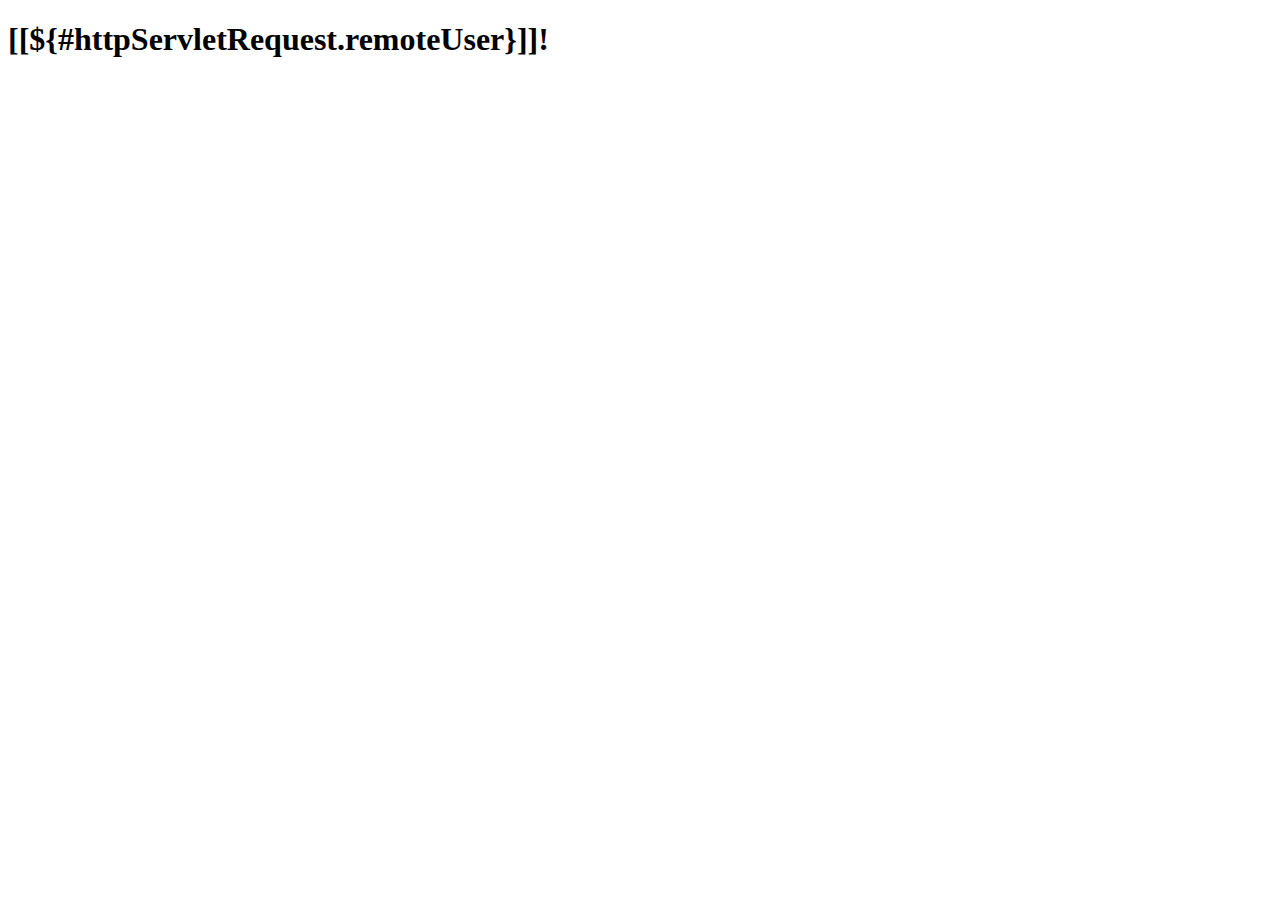
<file: LocacaoBicicletas2/src/main/resources/templates/admin/index.html>
<!DOCTYPE html>
<html xmlns:layout="http://www.ultraq.net.nz/thymeleaf/layout"
	xmlns:th="http://www.thymeleaf.org"
	xmlns:sec="https://www.thymeleaf.org/thymeleaf-extras-springsecurity"
	layout:decorate="~{fragments/layout}">
<head>
<title th:text="#{admin.index.title}"></title>
</head>
<body>
	<div layout:fragment="content" th:remove="tag">
		<h1 th:text="#{admin.index.title}"></h1>
		<h1>
			<span th:text="#{home.hello}"></span>
			<span th:inline="text">[[${#httpServletRequest.remoteUser}]]!</span>
		</h1>
		<a class="btn btn-primary" type="button"
				href="javascript:history.back()"><span th:text="#{previous.message}"></span></a>
	</div>
</body>
</html>
</file>
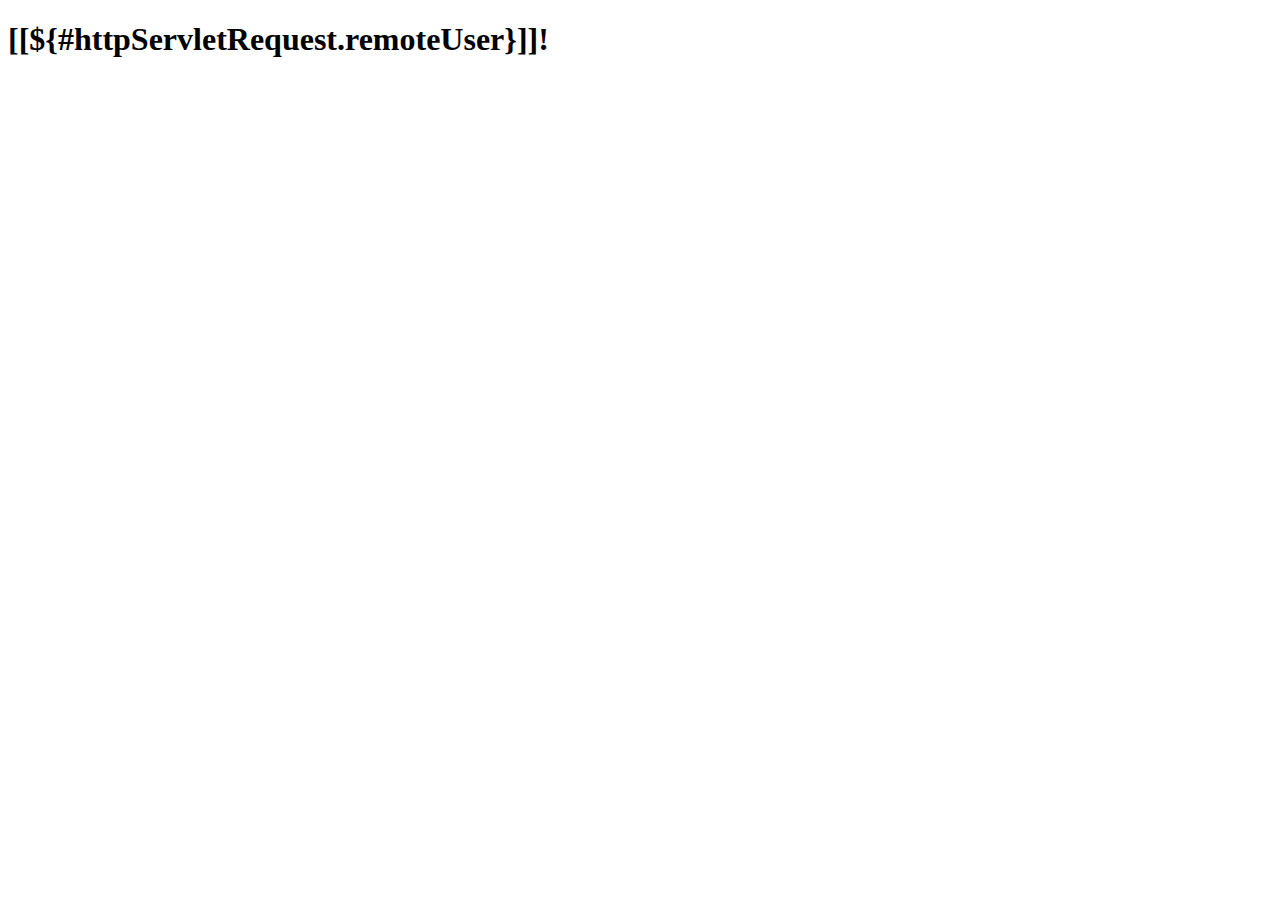
<file: LocacaoBicicletas2/src/main/resources/templates/user/index.html>
<!DOCTYPE html>
<html xmlns:layout="http://www.ultraq.net.nz/thymeleaf/layout"
	xmlns:th="http://www.thymeleaf.org"
	xmlns:sec="https://www.thymeleaf.org/thymeleaf-extras-springsecurity"
	layout:decorate="~{fragments/layout}">
<head>
<title th:text="#{user.index.title}"></title>
</head>
<body>
	<div layout:fragment="content" th:remove="tag">
		<h1 th:text="#{user.index.title}"></h1>
		<h1>
			<span th:text="#{home.hello}"></span>
			<span th:inline="text">[[${#httpServletRequest.remoteUser}]]!</span>
		</h1>
		<a class="btn btn-primary" type="button"
				href="javascript:history.back()"><span th:text="#{previous.message}"></span></a>
	</div>
</body>
</html>
</file>
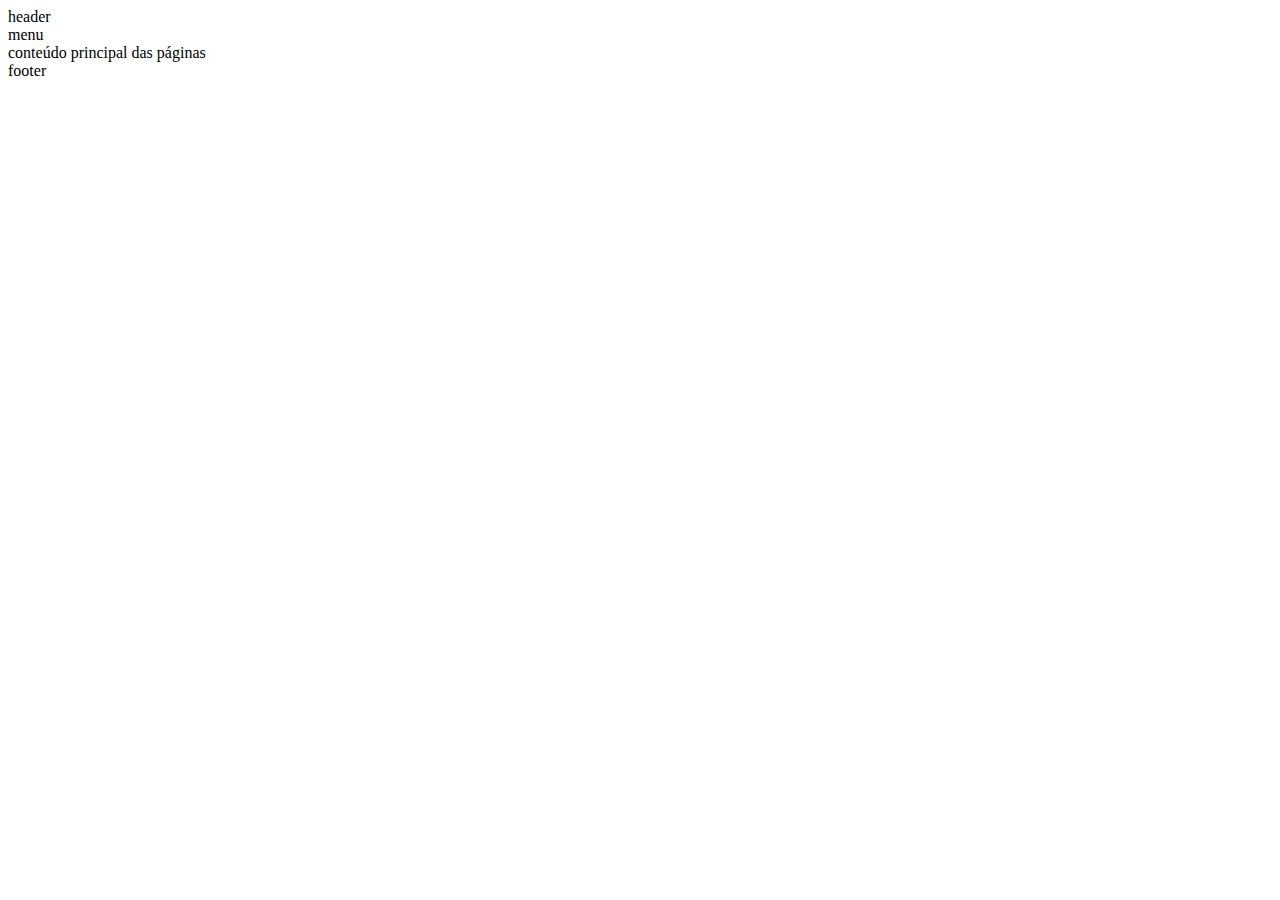
<file: LocacaoBicicletas2/src/main/resources/templates/layout.html>
<!DOCTYPE html>
<html xmlns="http://www.w3.org/1999/xhtml"
	xmlns:th="http://www.thymeleaf.org"
	xmlns:layout="http://www.ultraq.net.nz/thymeleaf/layout">
<head>
<title th:text="#{title.label}"></title>
<meta http-equiv="X-UA-Compatible" content="IE=edge" />
<meta name="viewport"
	content="width=device-width, initial-scale=1, shrink-to-fit=no" />
<meta name="description" content="" />
<meta name="author" content="" />
<link rel="icon" th:href="@{/image/favicon.png}" />
<!-- Bootstrap core CSS -->
<link th:href="@{/webjars/bootstrap/css/bootstrap.min.css}" rel="stylesheet" />
<link th:href="@{/webjars/open-iconic/font/css/open-iconic-bootstrap.min.css}"
	rel="stylesheet" />

<!-- Custom styles for this template -->
<link th:href="@{/css/style.css}" rel="stylesheet" />
</head>
<body>
	<header th:replace="fragments/header :: cabecalho">
		<div>header</div>
	</header>
	<div class="layout-main">
		<aside>
			<nav th:replace="fragments/sidebar :: nav-sidebar">
				<span>menu</span>
			</nav>
		</aside>
		<section layout:fragment="corpo">
			<div>conteúdo principal das páginas</div>
		</section>
	</div>
	<footer th:replace="fragments/footer :: rodape">
		<div>footer</div>
	</footer>

	<!-- Bootstrap core JavaScript
    ================================================== -->
	<!-- Placed at the end of the document so the pages load faster -->
	<script th:src="@{/webjars/jquery/jquery.min.js}"></script>
	<script th:src="@{/webjars/jquery-mask-plugin/dist/jquery.mask.min.js}"></script>
	<script
		src="https://cdnjs.cloudflare.com/ajax/libs/popper.js/1.12.9/umd/popper.min.js"></script>
	<script th:src="@{/webjars/bootstrap/js/bootstrap.min.js}"></script>
	<script type="text/javascript">
		var url = '';
		
		$('button[id*="btn_"]').click(function() {
			url = "http://localhost:8080/" + $(this).attr('id').split("_")[1]
		});
		
		$('#ok_confirm').click(function() {
			document.location.href = url;
		});
		
		$(function() {
			$('[data-toggle="popover"]').popover();
		});

		$(document).ready(function() {
			$(".navbar-toggle").click(function() {
				$(".sidebar").toggleClass("sidebar-open");
			})
		});
	</script>
</body>
</html>
</file>
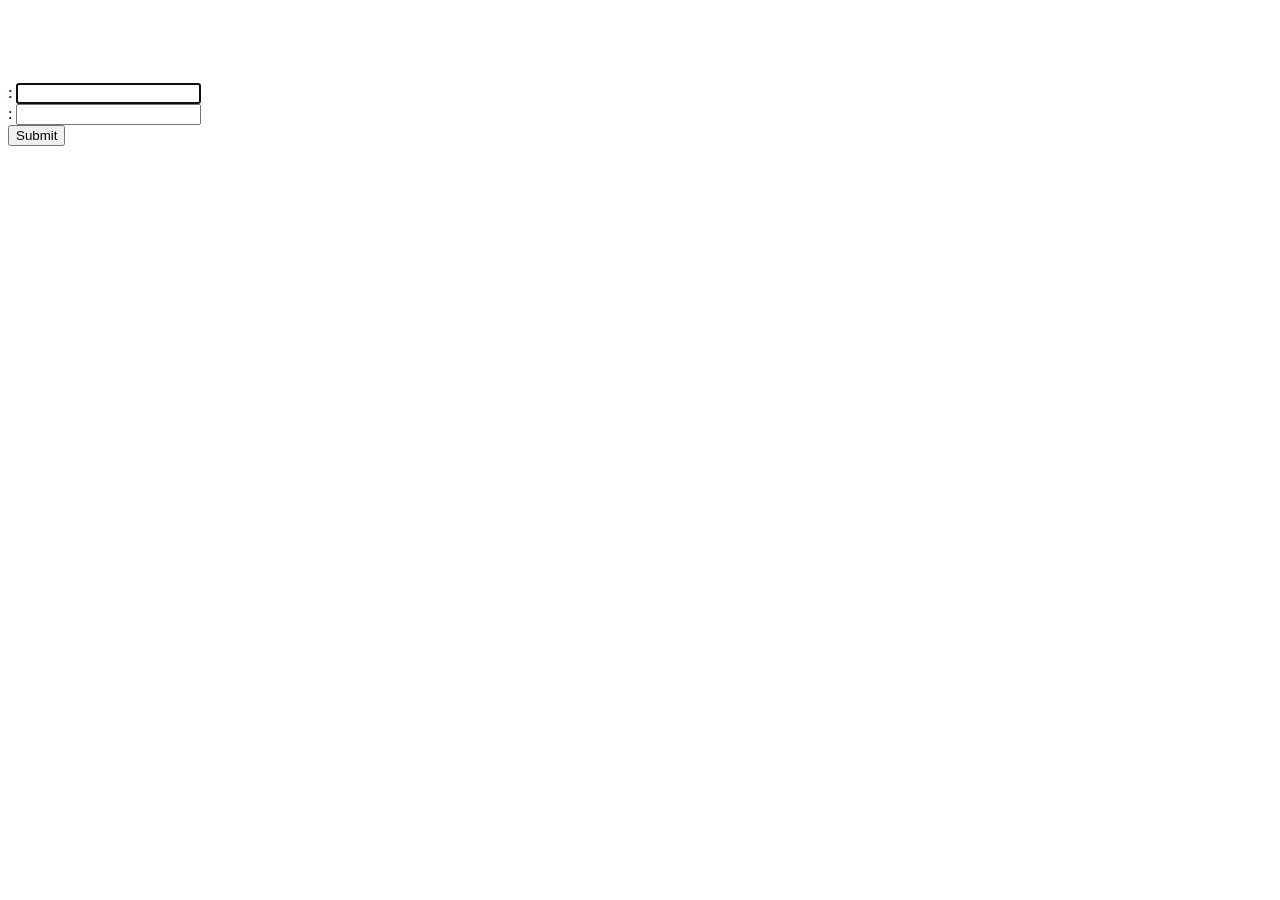
<file: LocacaoBicicletas2/src/main/resources/templates/login.html>
<!DOCTYPE html>
<html xmlns:layout="http://www.ultraq.net.nz/thymeleaf/layout"
	xmlns:th="http://www.thymeleaf.org" layout:decorate="~{layout2}">
<head>
<title th:text="#{login.message}"></title>
</head>
<body>
	<div layout:fragment="content" th:remove="tag">

		<br /> <br /> <br />
		<div>
			<div class="col-md-6">
				<h1 th:text="#{login.message}"></h1>
				<form th:action="@{/login}" method="post">
					<div th:if="${param.error}">
						<div class="alert alert-danger">
							<span th:text="#{login.error}"></span>
						</div>
					</div>
					<div class="form-group">
						<label for="username" th:text="#{login.username}"></label>: <input
							type="text" id="username" name="username" class="form-control"
							autofocus="autofocus" th:placeholder="#{login.username}">
					</div>
					<div class="form-group">
						<label for="password" th:text="#{login.password}"></label>: <input
							type="password" id="password" name="password"
							class="form-control" th:placeholder="#{login.password}">
					</div>
					<div class="form-group">
						<div class="row">
							<div class="col-sm-3 col-sm-offset-3">
								<input type="submit" name="login-submit" id="login-submit"
									class="form-control btn btn-info" th:value="#{login.button}">
							</div>
						</div>
					</div>
				</form>
			</div>
		</div>
		
		<a th:href="@{/locadoras/listar}"><span th:text="#{login.listarLocadoras}"></span></a>
	</div>
</body>
</html>
</file>
